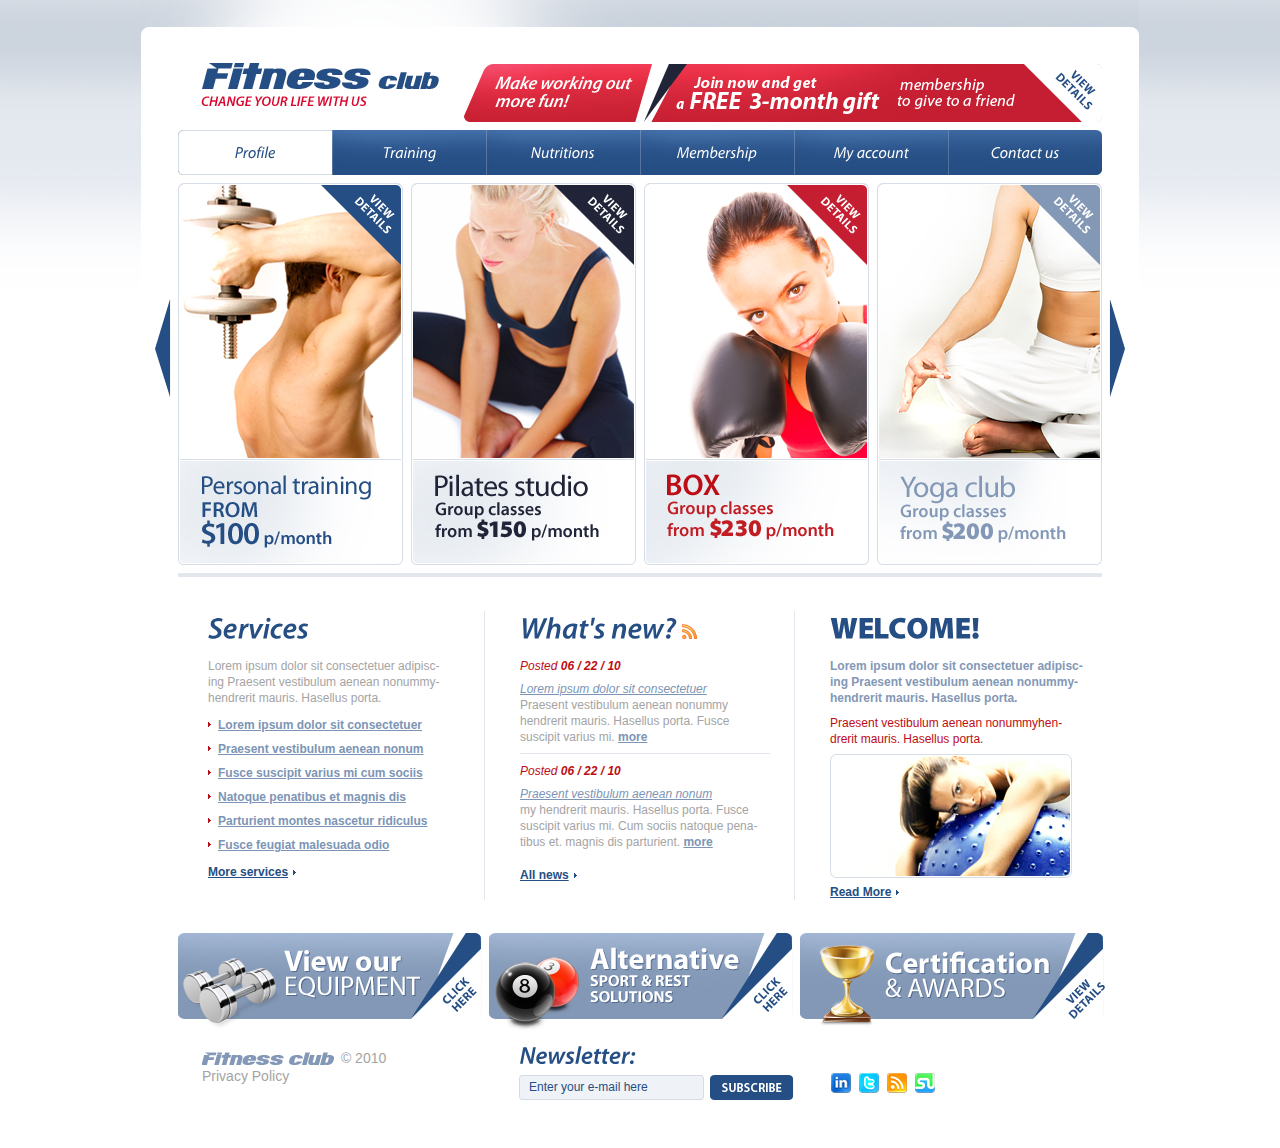
<file: gym-group/workout-admin/src/main/webapp/index.html>
<!DOCTYPE html PUBLIC "-//W3C//DTD XHTML 1.0 Strict//EN" "http://www.w3.org/TR/xhtml1/DTD/xhtml1-strict.dtd">
<html xmlns="http://www.w3.org/1999/xhtml" xml:lang="en" lang="en">
<head>
<title></title>
<meta http-equiv="Content-Type" content="text/html; charset=utf-8" />
<meta http-equiv="Content-Style-Type" content="text/css" />
<link href="style.css" rel="stylesheet" type="text/css" />
<link href="layout.css" rel="stylesheet" type="text/css" />
	<script src="js/jquery-1.3.2.min.js" type="text/javascript"></script>
	<script src="js/cufon-yui.js" type="text/javascript"></script>
	<script src="js/cufon-replace.js" type="text/javascript"></script>
<script src="js/Myriad_Pro_italic_400.font.js" type="text/javascript"></script>
<script src="js/Myriad_Pro_italic_600.font.js" type="text/javascript"></script>
<script src="js/Myriad_Pro_900.font.js" type="text/javascript"></script>
</head>

<body id="page1">
<div class="main">
    <div id="header">
        	<a href="#"><img alt="" src="images/arrow1.gif" class="arrow1" /></a>
        	<a href="#"><img alt="" src="images/arrow2.gif" class="arrow2" /></a>
        <div class="indent">
        	<a href="index.html"><img alt="" src="images/logo.gif" class="logo" /></a><a href="#"><img alt="" src="images/banner.jpg" /></a><br />
            <div class="menu container">
            	<ul>
                    <li class="first"><a href="index.html" class="current">Profile</a></li>
                    <li><a href="index-1.html">Training</a></li>
                    <li><a href="index-2.html">Nutritions</a></li>
                    <li><a href="index-3.html">Membership</a></li>
                    <li><a href="index-4.html">My account</a></li>
                    <li class="last"><a href="index-5.html">Contact us</a></li>
                </ul>
            </div>
            <a href="#"><img alt="" src="images/banner1.jpg" class="banner" /></a><a href="#"><img alt="" src="images/banner2.jpg" class="banner" /></a><a href="#"><img alt="" src="images/banner3.jpg" class="banner" /></a><a href="#"><img alt="" src="images/banner4.jpg" /></a><br />
            <img alt="" src="images/line.gif" class="line" /><br />       
        </div>        
    </div>
    <div id="content">		
        <div class="indent-main">
            <div class="container bg">
                <div class="container bg1">
                    <div class="col-1">
                    	<div class="indent-col">
                            <h2>Services</h2>
                            <p class="p1">Lorem ipsum dolor sit consectetuer adipisc-<br />ing Praesent vestibulum aenean nonummy-<br />hendrerit mauris. Hasellus porta. </p>
                            <ul class="p1">
                                <li><a href="#">Lorem ipsum dolor sit consectetuer </a></li>
                                <li><a href="#">Praesent vestibulum aenean nonum</a></li>
                                <li><a href="#">Fusce suscipit varius mi cum sociis </a></li>
                                <li><a href="#">Natoque penatibus et magnis dis</a></li>
                                <li><a href="#">Parturient montes nascetur ridiculus</a></li>
                                <li><a href="#">Fusce feugiat malesuada odio</a></li>
                            </ul>
                            <a href="#" class="link">More services</a>
                        </div>
                    </div>
                    <div class="col-2">
                    	<div class="indent-col">
                        	<h2>What's new? <a href="#"><img alt="" src="images/rss.gif" class="alignMiddle" /></a></h2>
                            <p class="txt p1">Posted <strong>06 / 22 / 10</strong></p>
                            <div class="tail">
                            	<a href="#" class="link2">Lorem ipsum dolor sit consectetuer </a><br />
                                Praesent vestibulum aenean nonummy hendrerit mauris. Hasellus porta. Fusce suscipit varius mi. <a href="#" class="link1">more</a>
                            </div>
                            <p class="txt p1">Posted <strong>06 / 22 / 10</strong></p>
                            <a href="#" class="link2">Praesent vestibulum aenean nonum</a>
                           	<p>my hendrerit mauris. Hasellus porta. Fusce suscipit varius mi. Cum sociis natoque pena-
                           tibus et. magnis dis parturient. <a href="#" class="link1">more</a></p>
                            <a href="#" class="link">All news</a>
                        </div>
                    </div>
                    <div class="col-3">
                    	<div class="indent-col">
                        	<h3>Welcome!</h3>
                            <h4>Lorem ipsum dolor sit consectetuer adipisc-<br />ing Praesent vestibulum aenean nonummy-<br />hendrerit mauris. Hasellus porta. </h4>
                            <h5>Praesent vestibulum aenean nonummyhen-<br />drerit mauris. Hasellus porta.</h5>
                            <img alt="" src="images/1page_img1.jpg" class="img-indent" /><br />
                            <a href="#" class="link">Read More</a>
                        </div>
                    </div>
                </div>
            </div>
        </div>
        <div class="indent1"><a href="#"><img alt="" src="images/1page_img2.jpg" /></a><a href="#"><img alt="" src="images/1page_img3.jpg" /></a><a href="#"><img alt="" src="images/1page_img4.jpg" /></a><br /></div>
    </div>	 
    <div id="footer">
         <div class="indent-footer">
         	<div class="container">
                <div class="col-1"><img alt="" src="images/title.gif" /> &copy; 2010<br /><a href="index-6.html">Privacy Policy </a></div>
                <div class="col-2">
                	<h2>Newsletter:</h2>
                    <form action="" id="form1"><div class=" container">
                    	<div class="h1"><input type="text" class="input" value="Enter your e-mail here" onblur="if(this.value=='') this.value='Enter your e-mail here'" onfocus="if(this.value =='Enter your e-mail here' ) this.value=''"  /><a href="#" onclick="document.getElementById('form1').submit()"><img alt="" src="images/button.gif" /></a></div>
                    </div></form>
                </div>
                <div class="col-3"><a href="#"><img alt="" src="images/icon1.gif" /></a><a href="#"><img alt="" src="images/icon2.gif" /></a><a href="#"><img alt="" src="images/icon3.gif" /></a><a href="#"><img alt="" src="images/icon4.gif" /></a></div>
            </div>
         </div>
    </div>
 </div>

<script type="text/javascript"> Cufon.now(); </script>
</body>
</html>
</file>
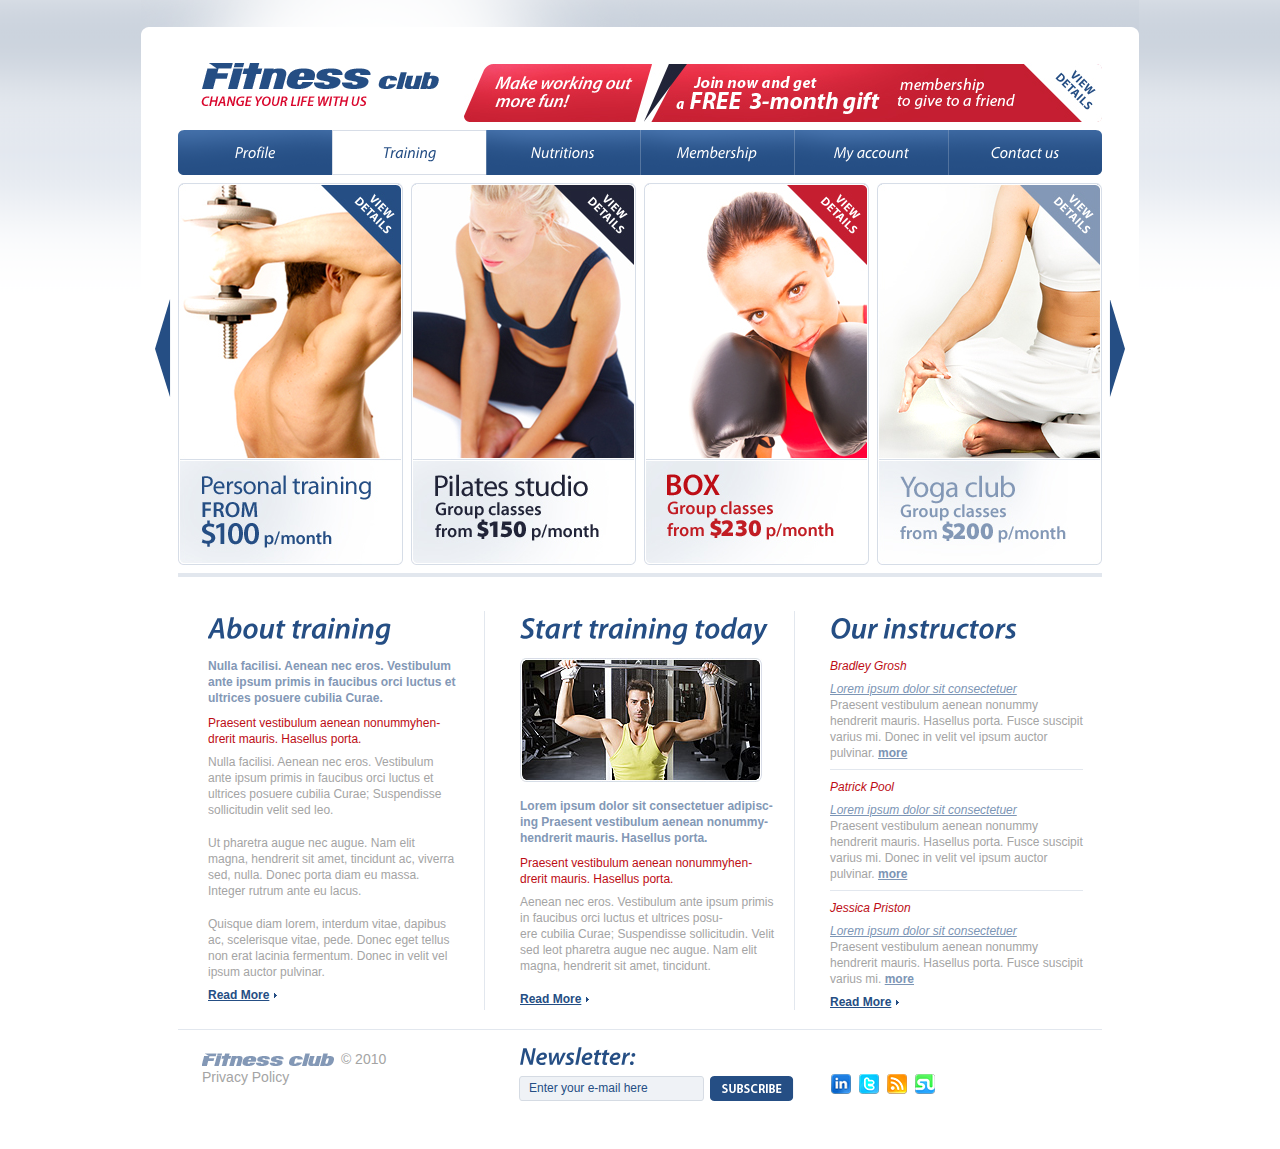
<file: gym-group/workout-admin/src/main/webapp/index-1.html>
<!DOCTYPE html PUBLIC "-//W3C//DTD XHTML 1.0 Strict//EN" "http://www.w3.org/TR/xhtml1/DTD/xhtml1-strict.dtd">
<html xmlns="http://www.w3.org/1999/xhtml" xml:lang="en" lang="en">
<head>
<title></title>
<meta http-equiv="Content-Type" content="text/html; charset=utf-8" />
<meta http-equiv="Content-Style-Type" content="text/css" />
<link href="style.css" rel="stylesheet" type="text/css" />
<link href="layout.css" rel="stylesheet" type="text/css" />
	<script src="js/jquery-1.3.2.min.js" type="text/javascript"></script>
	<script src="js/cufon-yui.js" type="text/javascript"></script>
	<script src="js/cufon-replace.js" type="text/javascript"></script>
<script src="js/Myriad_Pro_italic_400.font.js" type="text/javascript"></script>
<script src="js/Myriad_Pro_italic_600.font.js" type="text/javascript"></script>
<script src="js/Myriad_Pro_900.font.js" type="text/javascript"></script>
</head>

<body id="page2">
<div class="main">
    <div id="header">
        	<a href="#"><img alt="" src="images/arrow1.gif" class="arrow1" /></a>
        	<a href="#"><img alt="" src="images/arrow2.gif" class="arrow2" /></a>
        <div class="indent">
        	<a href="index.html"><img alt="" src="images/logo.gif" class="logo" /></a><a href="#"><img alt="" src="images/banner.jpg" /></a><br />
            <div class="menu container">
            	<ul>
                    <li class="first"><a href="index.html">Profile</a></li>
                    <li><a href="index-1.html" class="current">Training</a></li>
                    <li><a href="index-2.html">Nutritions</a></li>
                    <li><a href="index-3.html">Membership</a></li>
                    <li><a href="index-4.html">My account</a></li>
                    <li class="last"><a href="index-5.html">Contact us</a></li>
                </ul>
            </div>
            <a href="#"><img alt="" src="images/banner1.jpg" class="banner" /></a><a href="#"><img alt="" src="images/banner2.jpg" class="banner" /></a><a href="#"><img alt="" src="images/banner3.jpg" class="banner" /></a><a href="#"><img alt="" src="images/banner4.jpg" /></a><br />
            <img alt="" src="images/line.gif" class="line" /><br />       
        </div>        
    </div>
    <div id="content">		
        <div class="tail1">
        	<div class="indent-main1">
                <div class="container bg">
                    <div class="container bg1">
                        <div class="col-1">
                            <div class="indent-col">
                                <h2>About training</h2>
                                <h4>Nulla facilisi. Aenean nec eros. Vestibulum ante ipsum primis in faucibus orci luctus et ultrices posuere cubilia Curae.</h4>
                                <h5>Praesent vestibulum aenean nonummyhen-<br />drerit mauris. Hasellus porta. </h5>
                                <p>Nulla facilisi. Aenean nec eros. Vestibulum ante ipsum primis in faucibus orci luctus et ultrices posuere cubilia Curae; Suspendisse sollicitudin velit sed leo. </p>
                                <p>Ut pharetra augue nec augue. Nam elit magna, hendrerit sit amet, tincidunt ac, viverra sed, nulla. Donec porta diam eu massa.  Integer rutrum ante eu lacus.</p>
                                <p class="p1">Quisque diam lorem, interdum vitae, dapibus ac, scelerisque vitae, pede. Donec eget tellus non erat lacinia fermentum. Donec in velit vel ipsum auctor pulvinar. </p>
                                <a href="#" class="link">Read More</a>
                            </div>
                        </div>
                        <div class="col-2">
                            <div class="indent-col">
                                <h2>Start training today</h2>
                                <img alt="" src="images/2page_img1.jpg" class="img-indent1" /><br />
                                <h4>Lorem ipsum dolor sit consectetuer adipisc-<br />ing Praesent vestibulum aenean nonummy-<br />hendrerit mauris. Hasellus porta. </h4>
                               <h5> Praesent vestibulum aenean nonummyhen-<br />drerit mauris. Hasellus porta. </h5>
                               <p>Aenean nec eros. Vestibulum ante ipsum primis in faucibus orci luctus et ultrices posu-<br />ere cubilia Curae; Suspendisse sollicitudin. Velit sed leot pharetra augue nec augue. Nam elit magna, hendrerit sit amet, tincidunt.</p>
                                <a href="#" class="link">Read More</a>
                            </div>
                        </div>
                        <div class="col-3">
                            <div class="indent-col">
                                <h2>Our instructors</h2>
                               	<p class="txt p1">Bradley Grosh </p>
                                <div class="tail">
                                    <a href="#" class="link2">Lorem ipsum dolor sit consectetuer  </a><br />
                                    Praesent vestibulum aenean nonummy hendrerit mauris. Hasellus porta. Fusce suscipit varius mi. Donec in velit vel ipsum auctor pulvinar.  <a href="#" class="link1">more</a>
                                </div>
                               	<p class="txt p1">Patrick Pool </p>
                                <div class="tail">
                                    <a href="#" class="link2">Lorem ipsum dolor sit consectetuer  </a><br />
                                    Praesent vestibulum aenean nonummy hendrerit mauris. Hasellus porta. Fusce suscipit varius mi. Donec in velit vel ipsum auctor pulvinar.  <a href="#" class="link1">more</a>
                                </div>
                               	<p class="txt p1">Jessica Priston </p>
                                <a href="#" class="link2">Lorem ipsum dolor sit consectetuer  </a><br />
                                <p class="p1">Praesent vestibulum aenean nonummy hendrerit mauris. Hasellus porta. Fusce suscipit varius mi. <a href="#" class="link1">more</a></p>
                                <a href="#" class="link">Read More</a>
                            </div>
                        </div>
                    </div>
                </div>
            </div>
        </div>
    </div>	 
    <div id="footer">
         <div class="indent-footer">
         	<div class="container">
                <div class="col-1"><img alt="" src="images/title.gif" /> &copy; 2010<br /><a href="index-6.html">Privacy Policy </a></div>
                <div class="col-2">
                	<h2>Newsletter:</h2>
                    <form action="" id="form1"><div class=" container">
                    	<div class="h1"><input type="text" class="input" value="Enter your e-mail here" onblur="if(this.value=='') this.value='Enter your e-mail here'" onfocus="if(this.value =='Enter your e-mail here' ) this.value=''"  /><a href="#" onclick="document.getElementById('form1').submit()"><img alt="" src="images/button.gif" /></a></div>
                    </div></form>
                </div>
                <div class="col-3"><a href="#"><img alt="" src="images/icon1.gif" /></a><a href="#"><img alt="" src="images/icon2.gif" /></a><a href="#"><img alt="" src="images/icon3.gif" /></a><a href="#"><img alt="" src="images/icon4.gif" /></a></div>
            </div>
         </div>
    </div>
 </div>

<script type="text/javascript"> Cufon.now(); </script>
</body>
</html>
</file>
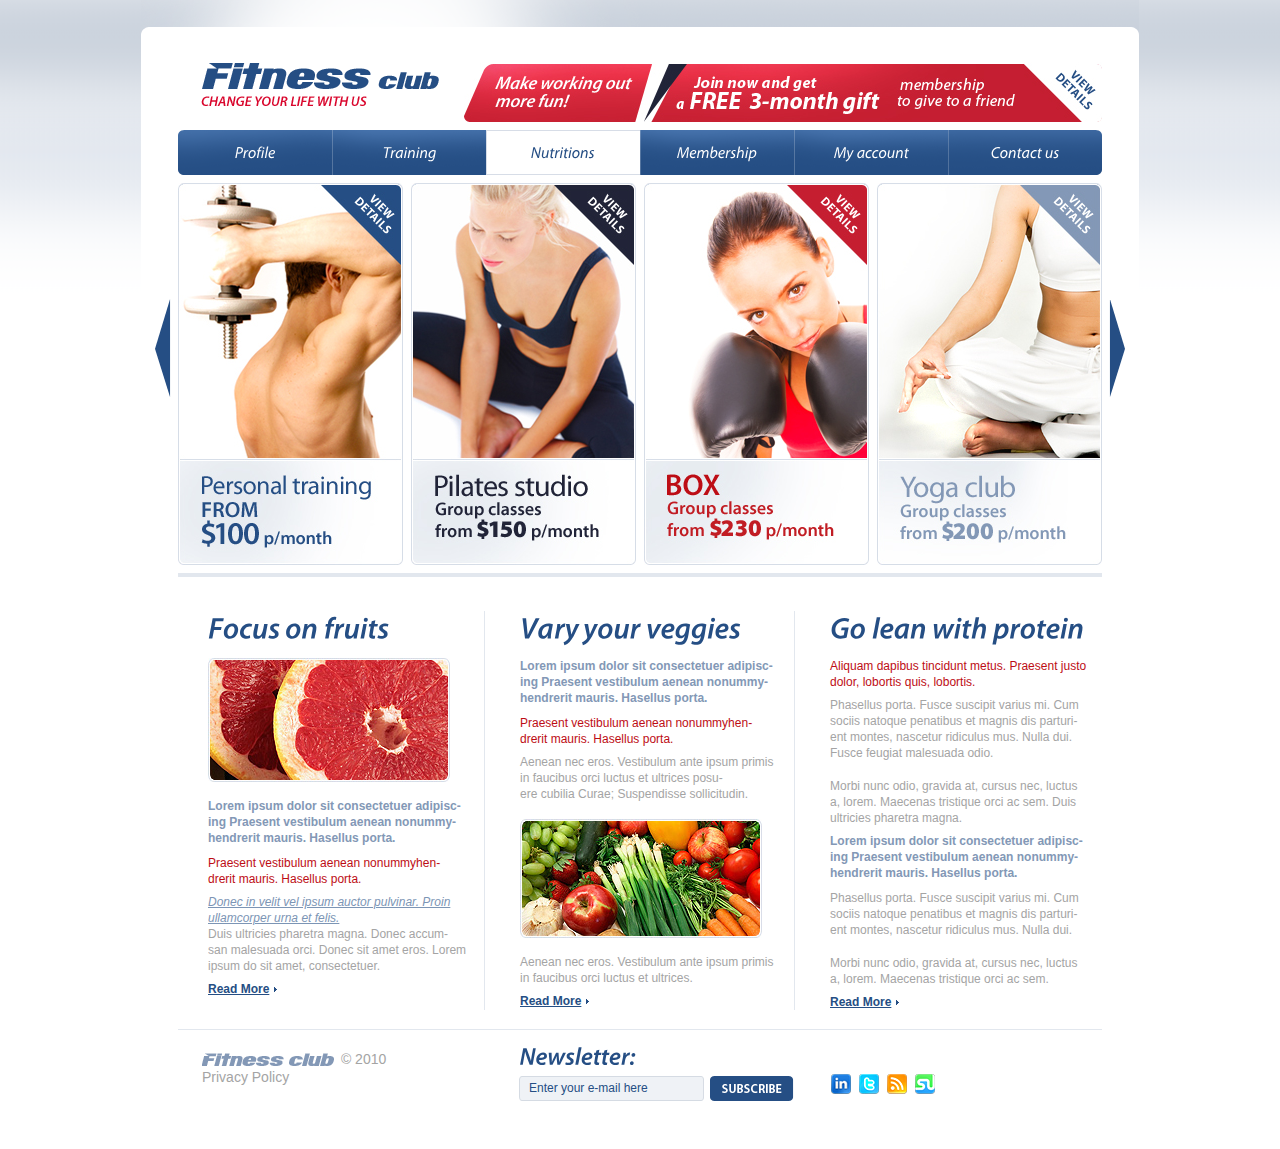
<file: gym-group/workout-admin/src/main/webapp/index-2.html>
<!DOCTYPE html PUBLIC "-//W3C//DTD XHTML 1.0 Strict//EN" "http://www.w3.org/TR/xhtml1/DTD/xhtml1-strict.dtd">
<html xmlns="http://www.w3.org/1999/xhtml" xml:lang="en" lang="en">
<head>
<title></title>
<meta http-equiv="Content-Type" content="text/html; charset=utf-8" />
<meta http-equiv="Content-Style-Type" content="text/css" />
<link href="style.css" rel="stylesheet" type="text/css" />
<link href="layout.css" rel="stylesheet" type="text/css" />
	<script src="js/jquery-1.3.2.min.js" type="text/javascript"></script>
	<script src="js/cufon-yui.js" type="text/javascript"></script>
	<script src="js/cufon-replace.js" type="text/javascript"></script>
<script src="js/Myriad_Pro_italic_400.font.js" type="text/javascript"></script>
<script src="js/Myriad_Pro_italic_600.font.js" type="text/javascript"></script>
<script src="js/Myriad_Pro_900.font.js" type="text/javascript"></script>
</head>

<body id="page3">
<div class="main">
    <div id="header">
        	<a href="#"><img alt="" src="images/arrow1.gif" class="arrow1" /></a>
        	<a href="#"><img alt="" src="images/arrow2.gif" class="arrow2" /></a>
        <div class="indent">
        	<a href="index.html"><img alt="" src="images/logo.gif" class="logo" /></a><a href="#"><img alt="" src="images/banner.jpg" /></a><br />
            <div class="menu container">
            	<ul>
                    <li class="first"><a href="index.html">Profile</a></li>
                    <li><a href="index-1.html">Training</a></li>
                    <li><a href="index-2.html" class="current">Nutritions</a></li>
                    <li><a href="index-3.html">Membership</a></li>
                    <li><a href="index-4.html">My account</a></li>
                    <li class="last"><a href="index-5.html">Contact us</a></li>
                </ul>
            </div>
            <a href="#"><img alt="" src="images/banner1.jpg" class="banner" /></a><a href="#"><img alt="" src="images/banner2.jpg" class="banner" /></a><a href="#"><img alt="" src="images/banner3.jpg" class="banner" /></a><a href="#"><img alt="" src="images/banner4.jpg" /></a><br />
            <img alt="" src="images/line.gif" class="line" /><br />       
        </div>        
    </div>
    <div id="content">		
        <div class="tail1">
        	<div class="indent-main1">
                <div class="container bg">
                    <div class="container bg1">
                        <div class="col-1">
                            <div class="indent-col">
                                <h2>Focus on fruits</h2>
                                <img alt="" src="images/3page_img1.jpg" class="img-indent1" /><br />
                                <h4>Lorem ipsum dolor sit consectetuer adipisc-<br />ing Praesent vestibulum aenean nonummy-<br />hendrerit mauris. Hasellus porta. </h4>
                               	<h5>Praesent vestibulum aenean nonummyhen-<br />drerit mauris. Hasellus porta. </h5>
                              	<a href="#" class="link2"> Donec in velit vel ipsum auctor pulvinar. Proin ullamcorper urna et felis.</a>
                              	<p class="p1">Duis ultricies pharetra magna. Donec accum-<br />san malesuada orci. Donec sit amet eros. Lorem ipsum do sit amet, consectetuer.</p>
                                <a href="#" class="link">Read More</a>
                            </div>
                        </div>
                        <div class="col-2">
                            <div class="indent-col">
                                <h2>Vary your veggies</h2>
                                <h4>Lorem ipsum dolor sit consectetuer adipisc-<br />ing Praesent vestibulum aenean nonummy-<br />hendrerit mauris. Hasellus porta. </h4>
                               <h5> Praesent vestibulum aenean nonummyhen-<br />drerit mauris. Hasellus porta. </h5>
                               <p>Aenean nec eros. Vestibulum ante ipsum primis in faucibus orci luctus et ultrices posu-<br />ere cubilia Curae; Suspendisse sollicitudin.</p>
                                <img alt="" src="images/3page_img2.jpg" class="img-indent1" /><br />
                                <p class="p1">Aenean nec eros. Vestibulum ante ipsum primis in faucibus orci luctus et ultrices.</p>
                                <a href="#" class="link">Read More</a>
                            </div>
                        </div>
                        <div class="col-3">
                            <div class="indent-col">
                                <h2>Go lean with protein</h2>
                               	<h5>Aliquam dapibus tincidunt metus. Praesent justo dolor, lobortis quis, lobortis.</h5>
                                <p>Phasellus porta. Fusce suscipit varius mi. Cum sociis natoque penatibus et magnis dis parturi-<br />ent montes, nascetur ridiculus mus. Nulla dui. Fusce feugiat malesuada odio. </p>
                                <p class="p1">Morbi nunc odio, gravida at, cursus nec, luctus a, lorem. Maecenas tristique orci ac sem. Duis ultricies pharetra magna. </p>
                                <h4>Lorem ipsum dolor sit consectetuer adipisc-<br />ing Praesent vestibulum aenean nonummy-<br />hendrerit mauris. Hasellus porta. </h4>
                                <p>Phasellus porta. Fusce suscipit varius mi. Cum sociis natoque penatibus et magnis dis parturi-<br />
                               ent montes, nascetur ridiculus mus. Nulla dui. </p>
                                <p class="p1">Morbi nunc odio, gravida at, cursus nec, luctus a, lorem. Maecenas tristique orci ac sem. </p>
                                <a href="#" class="link">Read More</a>
                            </div>
                        </div>
                    </div>
                </div>
            </div>
        </div>
    </div>	 
    <div id="footer">
         <div class="indent-footer">
         	<div class="container">
                <div class="col-1"><img alt="" src="images/title.gif" /> &copy; 2010<br /><a href="index-6.html">Privacy Policy </a></div>
                <div class="col-2">
                	<h2>Newsletter:</h2>
                    <form action="" id="form1"><div class=" container">
                    	<div class="h1"><input type="text" class="input" value="Enter your e-mail here" onblur="if(this.value=='') this.value='Enter your e-mail here'" onfocus="if(this.value =='Enter your e-mail here' ) this.value=''"  /><a href="#" onclick="document.getElementById('form1').submit()"><img alt="" src="images/button.gif" /></a></div>
                    </div></form>
                </div>
                <div class="col-3"><a href="#"><img alt="" src="images/icon1.gif" /></a><a href="#"><img alt="" src="images/icon2.gif" /></a><a href="#"><img alt="" src="images/icon3.gif" /></a><a href="#"><img alt="" src="images/icon4.gif" /></a></div>
            </div>
         </div>
    </div>
 </div>

<script type="text/javascript"> Cufon.now(); </script>
</body>
</html>
</file>
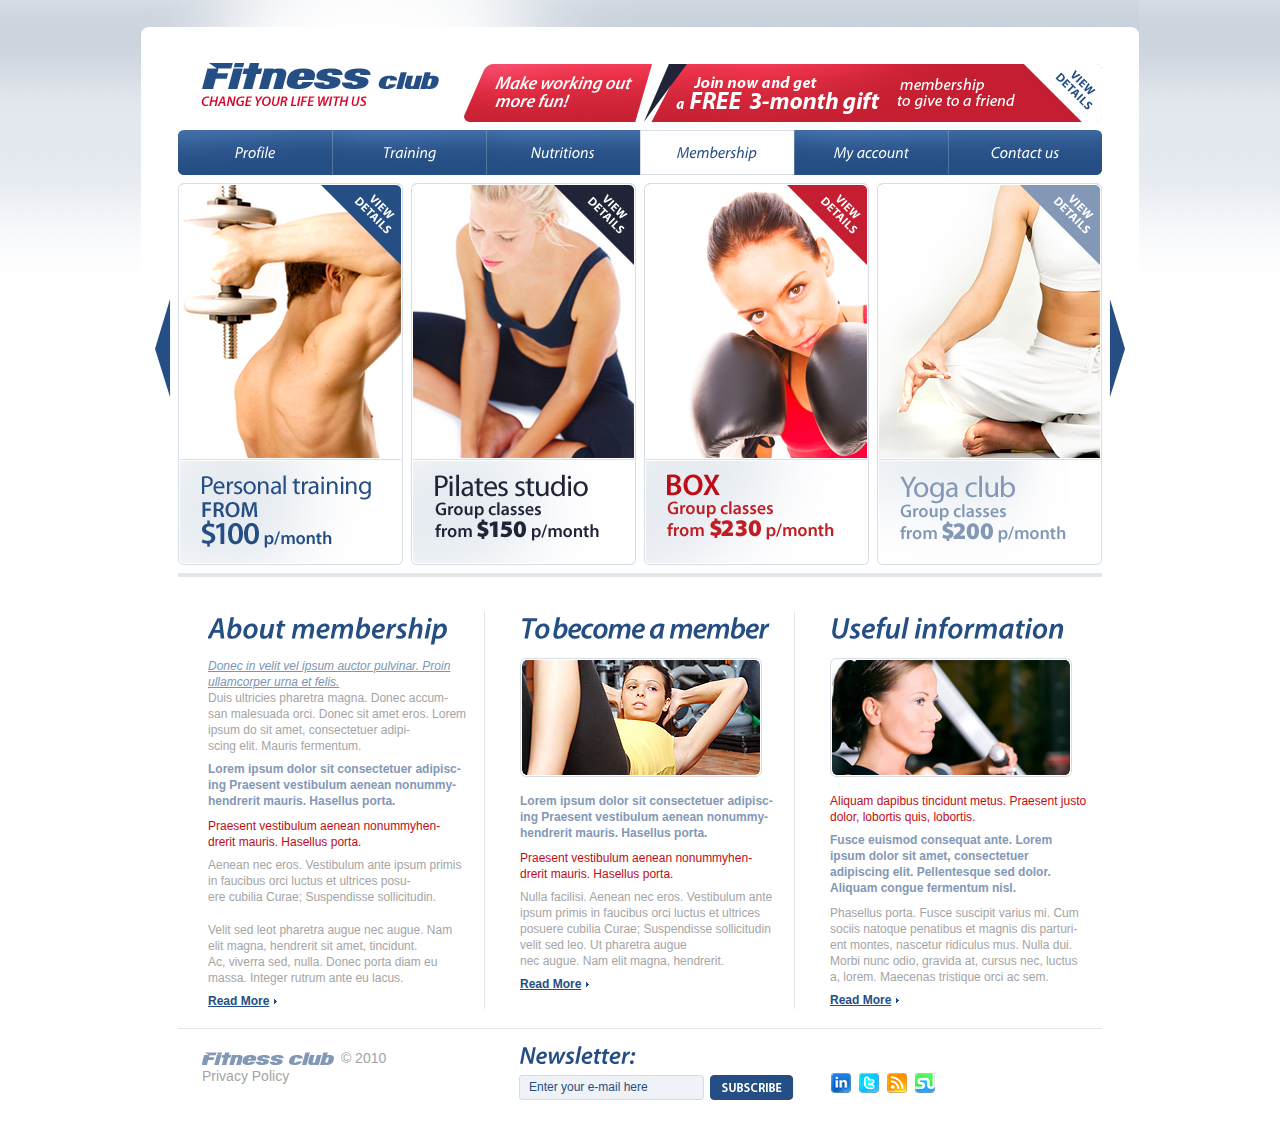
<file: gym-group/workout-admin/src/main/webapp/index-3.html>
<!DOCTYPE html PUBLIC "-//W3C//DTD XHTML 1.0 Strict//EN" "http://www.w3.org/TR/xhtml1/DTD/xhtml1-strict.dtd">
<html xmlns="http://www.w3.org/1999/xhtml" xml:lang="en" lang="en">
<head>
<title></title>
<meta http-equiv="Content-Type" content="text/html; charset=utf-8" />
<meta http-equiv="Content-Style-Type" content="text/css" />
<link href="style.css" rel="stylesheet" type="text/css" />
<link href="layout.css" rel="stylesheet" type="text/css" />
	<script src="js/jquery-1.3.2.min.js" type="text/javascript"></script>
	<script src="js/cufon-yui.js" type="text/javascript"></script>
	<script src="js/cufon-replace.js" type="text/javascript"></script>
<script src="js/Myriad_Pro_italic_400.font.js" type="text/javascript"></script>
<script src="js/Myriad_Pro_italic_600.font.js" type="text/javascript"></script>
<script src="js/Myriad_Pro_900.font.js" type="text/javascript"></script>
</head>

<body id="page4">
<div class="main">
    <div id="header">
        	<a href="#"><img alt="" src="images/arrow1.gif" class="arrow1" /></a>
        	<a href="#"><img alt="" src="images/arrow2.gif" class="arrow2" /></a>
        <div class="indent">
        	<a href="index.html"><img alt="" src="images/logo.gif" class="logo" /></a><a href="#"><img alt="" src="images/banner.jpg" /></a><br />
            <div class="menu container">
            	<ul>
                    <li class="first"><a href="index.html">Profile</a></li>
                    <li><a href="index-1.html">Training</a></li>
                    <li><a href="index-2.html">Nutritions</a></li>
                    <li><a href="index-3.html" class="current">Membership</a></li>
                    <li><a href="index-4.html">My account</a></li>
                    <li class="last"><a href="index-5.html">Contact us</a></li>
                </ul>
            </div>
            <a href="#"><img alt="" src="images/banner1.jpg" class="banner" /></a><a href="#"><img alt="" src="images/banner2.jpg" class="banner" /></a><a href="#"><img alt="" src="images/banner3.jpg" class="banner" /></a><a href="#"><img alt="" src="images/banner4.jpg" /></a><br />
            <img alt="" src="images/line.gif" class="line" /><br />       
        </div>        
    </div>
    <div id="content">		
        <div class="tail1">
        	<div class="indent-main1">
                <div class="container bg">
                    <div class="container bg1">
                        <div class="col-1">
                            <div class="indent-col">
                                <h2>About membership</h2>
                                <a href="#" class="link2">Donec in velit vel ipsum auctor pulvinar. Proin ullamcorper urna et felis.</a>
                                <p class="p1">Duis ultricies pharetra magna. Donec accum-<br />san malesuada orci. Donec sit amet eros. Lorem ipsum do sit amet, consectetuer adipi-<br />scing elit. Mauris fermentum.</p>
                                <h4>Lorem ipsum dolor sit consectetuer adipisc-<br />ing Praesent vestibulum aenean nonummy-<br />hendrerit mauris. Hasellus porta. </h4>
                               	<h5>Praesent vestibulum aenean nonummyhen-<br />drerit mauris. Hasellus porta. </h5>
                                <p>Aenean nec eros. Vestibulum ante ipsum primis in faucibus orci luctus et ultrices posu-<br />ere cubilia Curae; Suspendisse sollicitudin.</p>
                                <p class="p1">Velit sed leot pharetra augue nec augue. Nam elit magna, hendrerit sit amet, tincidunt.<br />
                                Ac, viverra sed, nulla. Donec porta diam eu massa.  Integer rutrum ante eu lacus.</p>
                                <a href="#" class="link">Read More</a>
                            </div>
                        </div>
                        <div class="col-2">
                            <div class="indent-col">
                                <h2 class="txt1">To become a member</h2>
                                <img alt="" src="images/4page_img1.jpg" class="img-indent1" /><br />
                                <h4>Lorem ipsum dolor sit consectetuer adipisc-<br />ing Praesent vestibulum aenean nonummy-<br />hendrerit mauris. Hasellus porta. </h4>
                               	<h5>Praesent vestibulum aenean nonummyhen-<br />drerit mauris. Hasellus porta. </h5>
                              	<p class="p1">Nulla facilisi. Aenean nec eros. Vestibulum ante ipsum primis in faucibus orci luctus et ultrices posuere cubilia Curae; Suspendisse sollicitudin velit sed leo. Ut pharetra augue<br /> nec augue. Nam elit magna, hendrerit.</p>
                                <a href="#" class="link">Read More</a>
                            </div>
                        </div>
                        <div class="col-3">
                            <div class="indent-col">
                                <h2>Useful information</h2>
                                <img alt="" src="images/4page_img2.jpg" class="img-indent1" /><br />
                                <h5>Aliquam dapibus tincidunt metus. Praesent justo dolor, lobortis quis, lobortis.</h5>
                                <h4>Fusce euismod consequat ante. Lorem ipsum dolor sit amet, consectetuer adipiscing elit. Pellentesque sed dolor. Aliquam congue fermentum nisl. </h4>
                                <p class="p1">Phasellus porta. Fusce suscipit varius mi. Cum sociis natoque penatibus et magnis dis parturi-<br />ent montes, nascetur ridiculus mus. Nulla dui. 
Morbi nunc odio, gravida at, cursus nec, luctus a, lorem. Maecenas tristique orci ac sem. </p>
                                <a href="#" class="link">Read More</a>
                            </div>
                        </div>
                    </div>
                </div>
            </div>
        </div>
    </div>	 
    <div id="footer">
         <div class="indent-footer">
         	<div class="container">
                <div class="col-1"><img alt="" src="images/title.gif" /> &copy; 2010<br /><a href="index-6.html">Privacy Policy </a></div>
                <div class="col-2">
                	<h2>Newsletter:</h2>
                    <form action="" id="form1"><div class=" container">
                    	<div class="h1"><input type="text" class="input" value="Enter your e-mail here" onblur="if(this.value=='') this.value='Enter your e-mail here'" onfocus="if(this.value =='Enter your e-mail here' ) this.value=''"  /><a href="#" onclick="document.getElementById('form1').submit()"><img alt="" src="images/button.gif" /></a></div>
                    </div></form>
                </div>
                <div class="col-3"><a href="#"><img alt="" src="images/icon1.gif" /></a><a href="#"><img alt="" src="images/icon2.gif" /></a><a href="#"><img alt="" src="images/icon3.gif" /></a><a href="#"><img alt="" src="images/icon4.gif" /></a></div>
            </div>
         </div>
    </div>
 </div>

<script type="text/javascript"> Cufon.now(); </script>
</body>
</html>
</file>
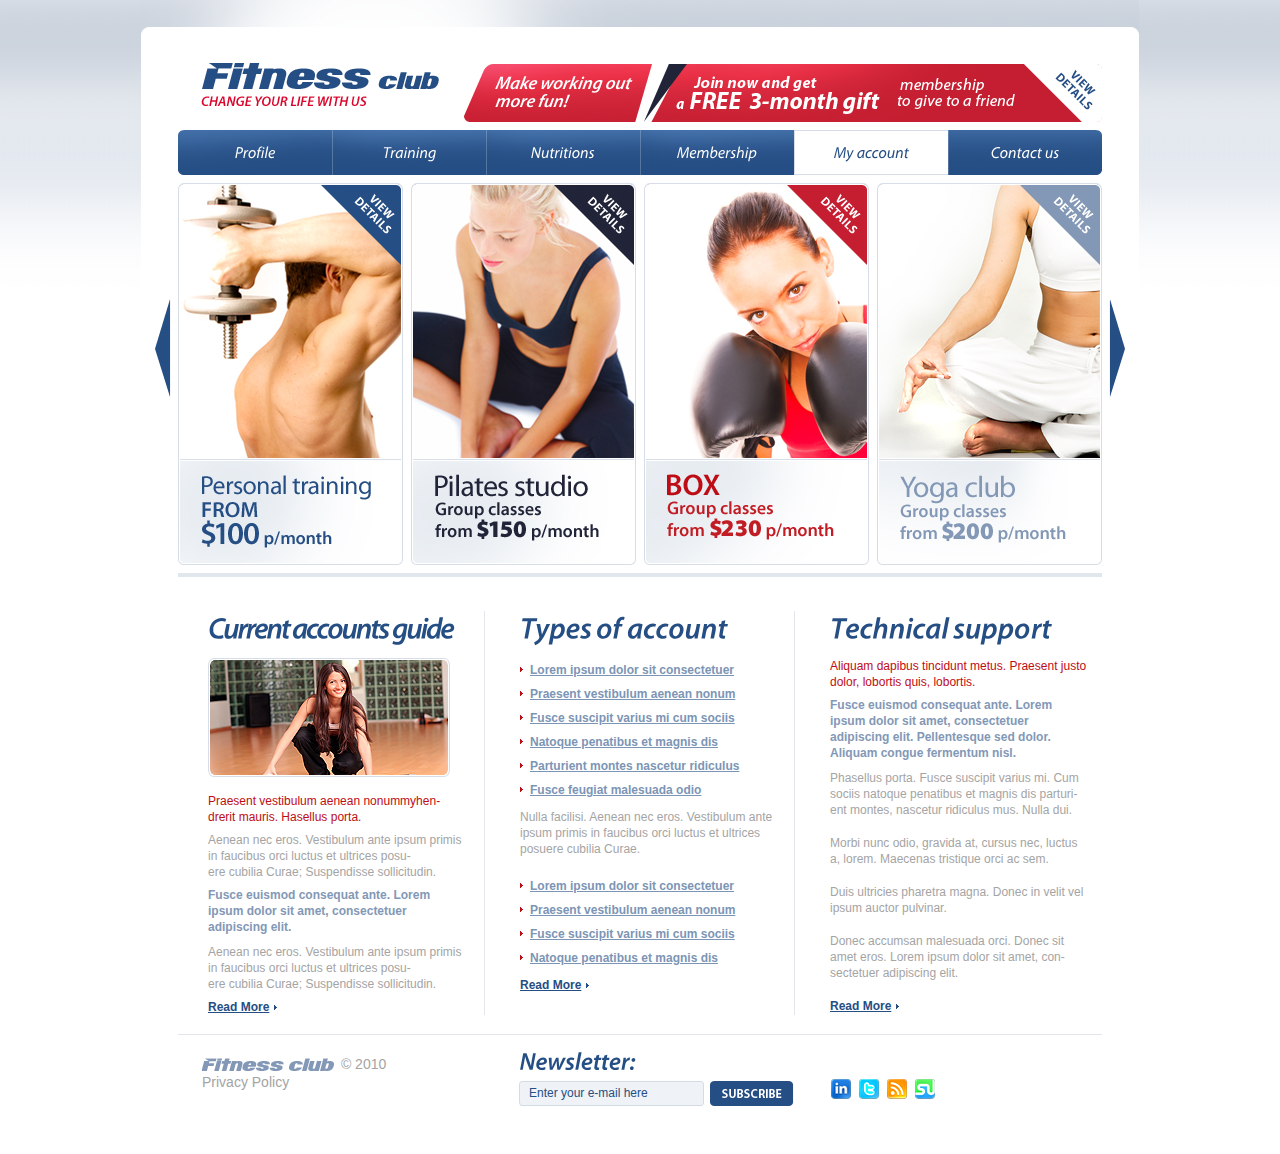
<file: gym-group/workout-admin/src/main/webapp/index-4.html>
<!DOCTYPE html PUBLIC "-//W3C//DTD XHTML 1.0 Strict//EN" "http://www.w3.org/TR/xhtml1/DTD/xhtml1-strict.dtd">
<html xmlns="http://www.w3.org/1999/xhtml" xml:lang="en" lang="en">
<head>
<title></title>
<meta http-equiv="Content-Type" content="text/html; charset=utf-8" />
<meta http-equiv="Content-Style-Type" content="text/css" />
<link href="style.css" rel="stylesheet" type="text/css" />
<link href="layout.css" rel="stylesheet" type="text/css" />
	<script src="js/jquery-1.3.2.min.js" type="text/javascript"></script>
	<script src="js/cufon-yui.js" type="text/javascript"></script>
	<script src="js/cufon-replace.js" type="text/javascript"></script>
<script src="js/Myriad_Pro_italic_400.font.js" type="text/javascript"></script>
<script src="js/Myriad_Pro_italic_600.font.js" type="text/javascript"></script>
<script src="js/Myriad_Pro_900.font.js" type="text/javascript"></script>
</head>

<body id="page5">
<div class="main">
    <div id="header">
        	<a href="#"><img alt="" src="images/arrow1.gif" class="arrow1" /></a>
        	<a href="#"><img alt="" src="images/arrow2.gif" class="arrow2" /></a>
        <div class="indent">
        	<a href="index.html"><img alt="" src="images/logo.gif" class="logo" /></a><a href="#"><img alt="" src="images/banner.jpg" /></a><br />
            <div class="menu container">
            	<ul>
                    <li class="first"><a href="index.html">Profile</a></li>
                    <li><a href="index-1.html">Training</a></li>
                    <li><a href="index-2.html">Nutritions</a></li>
                    <li><a href="index-3.html">Membership</a></li>
                    <li><a href="index-4.html" class="current">My account</a></li>
                    <li class="last"><a href="index-5.html">Contact us</a></li>
                </ul>
            </div>
            <a href="#"><img alt="" src="images/banner1.jpg" class="banner" /></a><a href="#"><img alt="" src="images/banner2.jpg" class="banner" /></a><a href="#"><img alt="" src="images/banner3.jpg" class="banner" /></a><a href="#"><img alt="" src="images/banner4.jpg" /></a><br />
            <img alt="" src="images/line.gif" class="line" /><br />       
        </div>        
    </div>
    <div id="content">		
        <div class="tail1">
        	<div class="indent-main1">
                <div class="container bg">
                    <div class="container bg1">
                        <div class="col-1">
                            <div class="indent-col">
                                <h2 class="txt2">Current accounts guide</h2>
                                <img alt="" src="images/5page_img1.jpg" class="img-indent1" /><br />
                               <h5>Praesent vestibulum aenean nonummyhen-<br />drerit mauris. Hasellus porta. </h5>
                              	<p class="p1">Aenean nec eros. Vestibulum ante ipsum primis in faucibus orci luctus et ultrices posu-<br />ere cubilia Curae; Suspendisse sollicitudin.</p>
                                <h4>Fusce euismod consequat ante. Lorem ipsum dolor sit amet, consectetuer adipiscing elit. </h4>
                                <p class="p1">Aenean nec eros. Vestibulum ante ipsum primis in faucibus orci luctus et ultrices posu-<br />ere cubilia Curae; Suspendisse sollicitudin.</p>
                                <a href="#" class="link">Read More</a>
                            </div>
                        </div>
                        <div class="col-2">
                            <div class="indent-col">
                                <h2>Types of account</h2>
                                 <ul class="p1">
                                    <li><a href="#">Lorem ipsum dolor sit consectetuer </a></li>
                                    <li><a href="#">Praesent vestibulum aenean nonum</a></li>
                                    <li><a href="#">Fusce suscipit varius mi cum sociis </a></li>
                                    <li><a href="#">Natoque penatibus et magnis dis</a></li>
                                    <li><a href="#">Parturient montes nascetur ridiculus</a></li>
                                    <li><a href="#">Fusce feugiat malesuada odio</a></li>
                                </ul>
                                <p>Nulla facilisi. Aenean nec eros. Vestibulum ante ipsum primis in faucibus orci luctus et ultrices posuere cubilia Curae.</p>
                                 <ul class="p1">
                                    <li><a href="#">Lorem ipsum dolor sit consectetuer </a></li>
                                    <li><a href="#">Praesent vestibulum aenean nonum</a></li>
                                    <li><a href="#">Fusce suscipit varius mi cum sociis </a></li>
                                    <li><a href="#">Natoque penatibus et magnis dis</a></li>
                                </ul>
                                <a href="#" class="link">Read More</a>
                            </div>
                        </div>
                        <div class="col-3">
                            <div class="indent-col">
                                <h2>Technical support</h2>
                                <h5>Aliquam dapibus tincidunt metus. Praesent justo dolor, lobortis quis, lobortis.</h5>
                                <h4>Fusce euismod consequat ante. Lorem ipsum dolor sit amet, consectetuer adipiscing elit. Pellentesque sed dolor. Aliquam congue fermentum nisl. </h4>
                                <p>Phasellus porta. Fusce suscipit varius mi. Cum sociis natoque penatibus et magnis dis parturi-<br />ent montes, nascetur ridiculus mus. Nulla dui. </p>
                                <p>Morbi nunc odio, gravida at, cursus nec, luctus a, lorem. Maecenas tristique orci ac sem. </p>
                                <p>Duis ultricies pharetra magna. Donec in velit vel ipsum auctor pulvinar.</p>
                                <p>Donec accumsan malesuada orci. Donec sit amet eros. Lorem ipsum dolor sit amet, con-<br />sectetuer adipiscing elit. </p>
                                <a href="#" class="link">Read More</a>
                            </div>
                        </div>
                    </div>
                </div>
            </div>
        </div>
    </div>	 
    <div id="footer">
         <div class="indent-footer">
         	<div class="container">
                <div class="col-1"><img alt="" src="images/title.gif" /> &copy; 2010<br /><a href="index-6.html">Privacy Policy </a></div>
                <div class="col-2">
                	<h2>Newsletter:</h2>
                    <form action="" id="form1"><div class=" container">
                    	<div class="h1"><input type="text" class="input" value="Enter your e-mail here" onblur="if(this.value=='') this.value='Enter your e-mail here'" onfocus="if(this.value =='Enter your e-mail here' ) this.value=''"  /><a href="#" onclick="document.getElementById('form1').submit()"><img alt="" src="images/button.gif" /></a></div>
                    </div></form>
                </div>
                <div class="col-3"><a href="#"><img alt="" src="images/icon1.gif" /></a><a href="#"><img alt="" src="images/icon2.gif" /></a><a href="#"><img alt="" src="images/icon3.gif" /></a><a href="#"><img alt="" src="images/icon4.gif" /></a></div>
            </div>
         </div>
    </div>
 </div>

<script type="text/javascript"> Cufon.now(); </script>
</body>
</html>
</file>
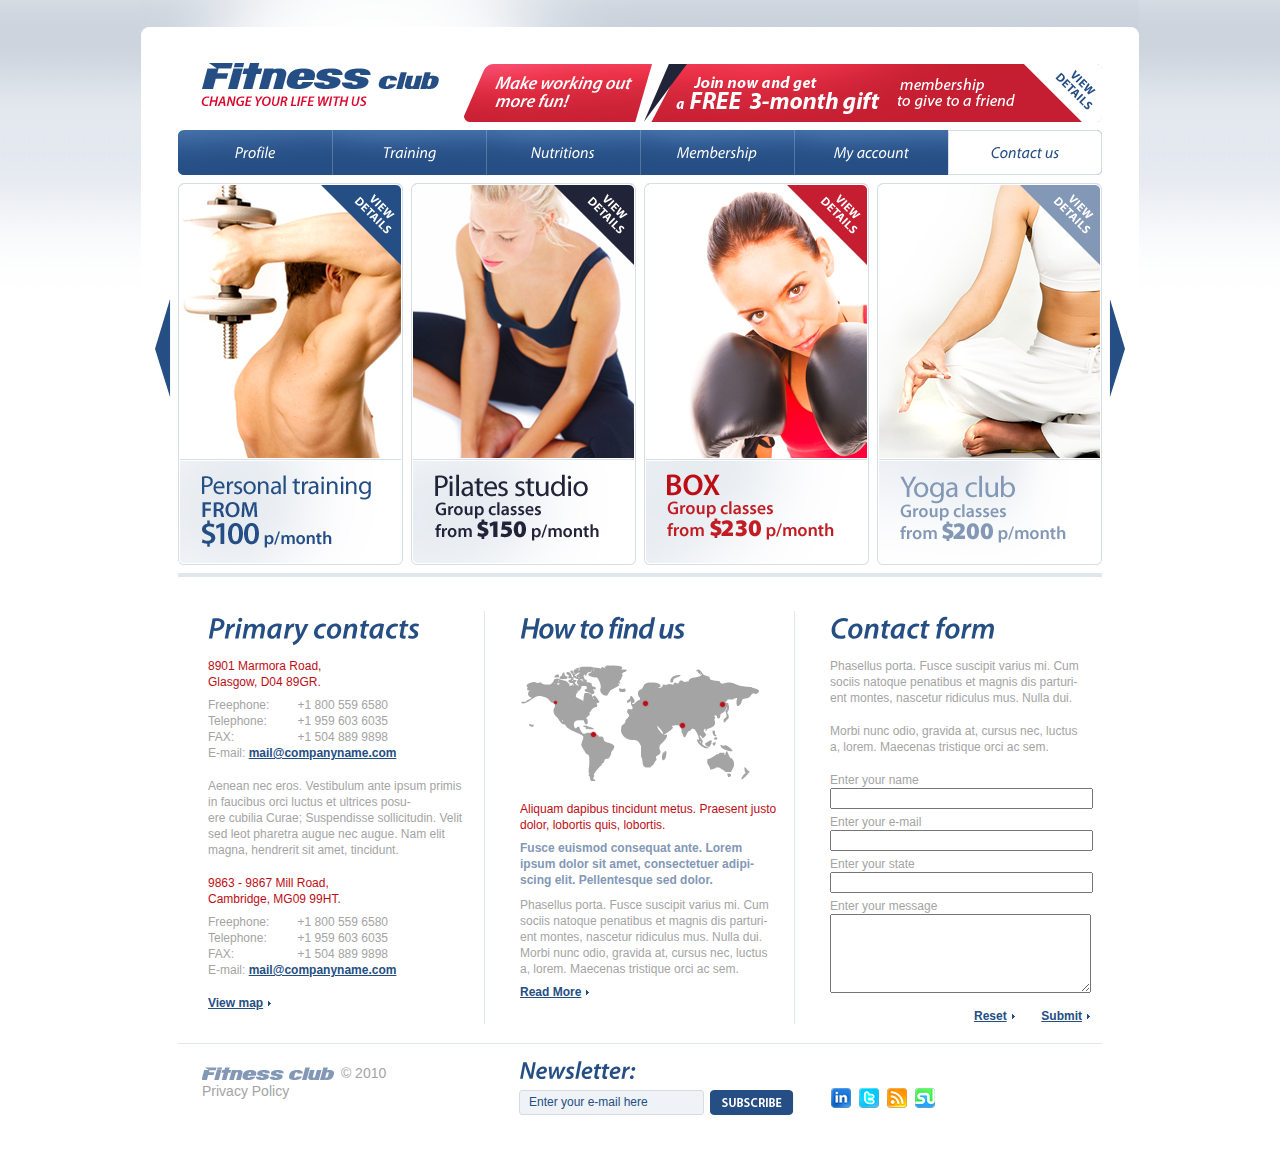
<file: gym-group/workout-admin/src/main/webapp/index-5.html>
<!DOCTYPE html PUBLIC "-//W3C//DTD XHTML 1.0 Strict//EN" "http://www.w3.org/TR/xhtml1/DTD/xhtml1-strict.dtd">
<html xmlns="http://www.w3.org/1999/xhtml" xml:lang="en" lang="en">
<head>
<title></title>
<meta http-equiv="Content-Type" content="text/html; charset=utf-8" />
<meta http-equiv="Content-Style-Type" content="text/css" />
<link href="style.css" rel="stylesheet" type="text/css" />
<link href="layout.css" rel="stylesheet" type="text/css" />
	<script src="js/jquery-1.3.2.min.js" type="text/javascript"></script>
	<script src="js/cufon-yui.js" type="text/javascript"></script>
	<script src="js/cufon-replace.js" type="text/javascript"></script>
<script src="js/Myriad_Pro_italic_400.font.js" type="text/javascript"></script>
<script src="js/Myriad_Pro_italic_600.font.js" type="text/javascript"></script>
<script src="js/Myriad_Pro_900.font.js" type="text/javascript"></script>
</head>

<body id="page6">
<div class="main">
    <div id="header">
        	<a href="#"><img alt="" src="images/arrow1.gif" class="arrow1" /></a>
        	<a href="#"><img alt="" src="images/arrow2.gif" class="arrow2" /></a>
        <div class="indent">
        	<a href="index.html"><img alt="" src="images/logo.gif" class="logo" /></a><a href="#"><img alt="" src="images/banner.jpg" /></a><br />
            <div class="menu container">
            	<ul>
                    <li class="first"><a href="index.html">Profile</a></li>
                    <li><a href="index-1.html">Training</a></li>
                    <li><a href="index-2.html">Nutritions</a></li>
                    <li><a href="index-3.html">Membership</a></li>
                    <li><a href="index-4.html">My account</a></li>
                    <li class="last"><a href="index-5.html" class="current">Contact us</a></li>
                </ul>
            </div>
            <a href="#"><img alt="" src="images/banner1.jpg" class="banner" /></a><a href="#"><img alt="" src="images/banner2.jpg" class="banner" /></a><a href="#"><img alt="" src="images/banner3.jpg" class="banner" /></a><a href="#"><img alt="" src="images/banner4.jpg" /></a><br />
            <img alt="" src="images/line.gif" class="line" /><br />       
        </div>        
    </div>
    <div id="content">		
        <div class="tail1">
        	<div class="indent-main1">
                <div class="container bg">
                    <div class="container bg1">
                        <div class="col-1">
                            <div class="indent-col">
                                <h2>Primary contacts</h2>
                                <h5>8901 Marmora Road,<br />
                                Glasgow, D04 89GR.</h5>
                                <p class="block-contact"><span>+1 800 559 6580</span>Freephone: <br />     
                                <span>+1 959 603 6035</span>Telephone: <br />      
                                <span>+1 504 889 9898</span>FAX:<br />                    
                                E-mail: <a href="#" class="link3">mail@companyname.com</a></p>
                                <p>Aenean nec eros. Vestibulum ante ipsum primis in faucibus orci luctus et ultrices posu-<br />ere cubilia Curae; Suspendisse sollicitudin.
                                Velit sed leot pharetra augue nec augue. Nam elit magna, hendrerit sit amet, tincidunt.</p>
                                <h5>9863 - 9867 Mill Road, <br />
                                Cambridge, MG09 99HT.</h5>
                               	<p class="block-contact"><span>+1 800 559 6580</span>Freephone: <br />     
                                <span>+1 959 603 6035</span>Telephone: <br />      
                                <span>+1 504 889 9898</span>FAX:<br />   
                                E-mail: <a href="#" class="link3">mail@companyname.com</a></p>
                                 <a href="#" class="link">View map</a>
                            </div>
                        </div>
                        <div class="col-2">
                            <div class="indent-col">
                                <h2 class="txt1">How to find us</h2>
                                <img alt="" src="images/6page_img1.jpg" class="img-indent1" /><br />
                                <h5>Aliquam dapibus tincidunt metus. Praesent justo dolor, lobortis quis, lobortis.</h5>
                                <h4>Fusce euismod consequat ante. Lorem <br />ipsum dolor sit amet, consectetuer adipi-<br />scing elit. Pellentesque sed dolor.</h4>
                                <p class="p1">Phasellus porta. Fusce suscipit varius mi. Cum sociis natoque penatibus et magnis dis parturi-<br />ent montes, nascetur ridiculus mus. Nulla dui. 
Morbi nunc odio, gravida at, cursus nec, luctus a, lorem. Maecenas tristique orci ac sem. </p>
                                <a href="#" class="link">Read More</a>
                            </div>
                        </div>
                        <div class="col-3">
                            <div class="indent-col">
                                <h2>Contact form</h2>
                                <p>Phasellus porta. Fusce suscipit varius mi. Cum sociis natoque penatibus et magnis dis parturi-<br />ent montes, nascetur ridiculus mus. Nulla dui. </p>
                                <p>Morbi nunc odio, gravida at, cursus nec, luctus a, lorem. Maecenas tristique orci ac sem.</p> 
                                <form action="" id="form">
                                   <div class="container1">
                                   		Enter your name
                                         <div class="h"><input type="text"  /></div>
                                   		Enter your e-mail
                                         <div class="h"><input type="text"  /></div>
                                   		Enter your state
                                         <div class="h"><input type="text"  /></div>
                                   		Enter your message                               
                                       <div class="h2"><textarea rows="40" cols="30" ></textarea></div>
                                        <div class="container1">
                                            <div class="fright">
                                                <a href="#" class="link" onclick="document.getElementById('form').reset()">Reset</a> &nbsp; &nbsp; &nbsp; &nbsp;<a href="#" class="link" onclick="document.getElementById('form').submit()">Submit</a>
                                            </div>
                                        </div>
                                   </div>
                               </form>
                            </div>
                        </div>
                    </div>
                </div>
            </div>
        </div>
    </div>	 
    <div id="footer">
         <div class="indent-footer">
         	<div class="container">
                <div class="col-1"><img alt="" src="images/title.gif" /> &copy; 2010<br /><a href="index-6.html">Privacy Policy </a></div>
                <div class="col-2">
                	<h2>Newsletter:</h2>
                    <form action="" id="form1"><div class=" container">
                    	<div class="h1"><input type="text" class="input" value="Enter your e-mail here" onblur="if(this.value=='') this.value='Enter your e-mail here'" onfocus="if(this.value =='Enter your e-mail here' ) this.value=''"  /><a href="#" onclick="document.getElementById('form1').submit()"><img alt="" src="images/button.gif" /></a></div>
                    </div></form>
                </div>
                <div class="col-3"><a href="#"><img alt="" src="images/icon1.gif" /></a><a href="#"><img alt="" src="images/icon2.gif" /></a><a href="#"><img alt="" src="images/icon3.gif" /></a><a href="#"><img alt="" src="images/icon4.gif" /></a></div>
            </div>
         </div>
    </div>
 </div>

<script type="text/javascript"> Cufon.now(); </script>
</body>
</html>
</file>
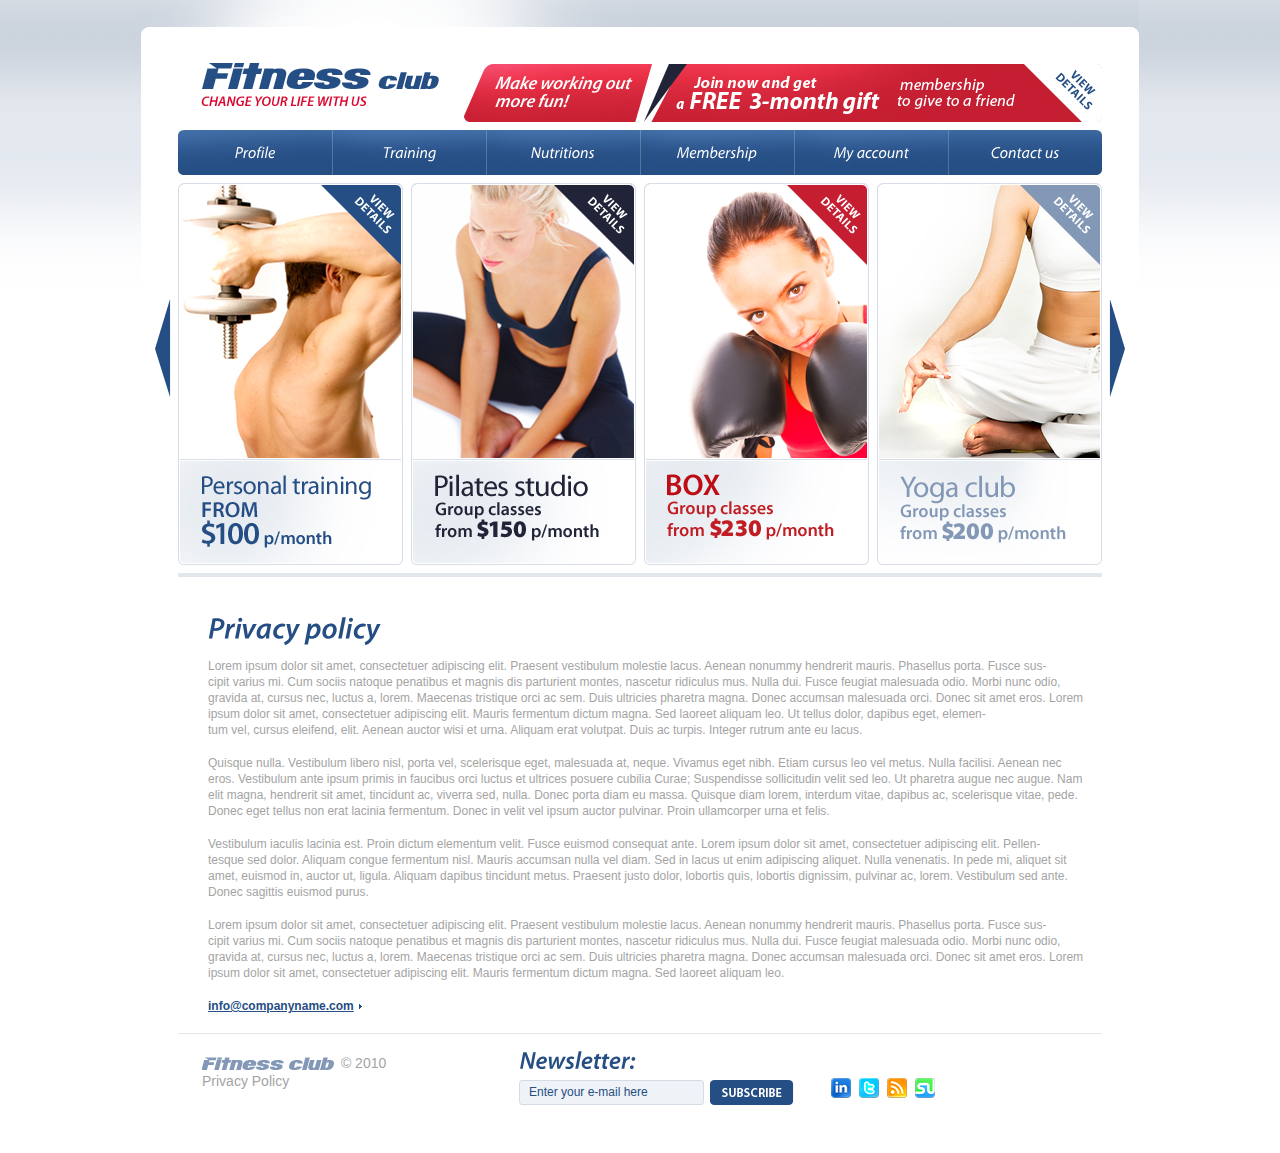
<file: gym-group/workout-admin/src/main/webapp/index-6.html>
<!DOCTYPE html PUBLIC "-//W3C//DTD XHTML 1.0 Strict//EN" "http://www.w3.org/TR/xhtml1/DTD/xhtml1-strict.dtd">
<html xmlns="http://www.w3.org/1999/xhtml" xml:lang="en" lang="en">
<head>
<title></title>
<meta http-equiv="Content-Type" content="text/html; charset=utf-8" />
<meta http-equiv="Content-Style-Type" content="text/css" />
<link href="style.css" rel="stylesheet" type="text/css" />
<link href="layout.css" rel="stylesheet" type="text/css" />
	<script src="js/jquery-1.3.2.min.js" type="text/javascript"></script>
	<script src="js/cufon-yui.js" type="text/javascript"></script>
	<script src="js/cufon-replace.js" type="text/javascript"></script>
<script src="js/Myriad_Pro_italic_400.font.js" type="text/javascript"></script>
<script src="js/Myriad_Pro_italic_600.font.js" type="text/javascript"></script>
<script src="js/Myriad_Pro_900.font.js" type="text/javascript"></script>
</head>

<body id="page7">
<div class="main">
    <div id="header">
        	<a href="#"><img alt="" src="images/arrow1.gif" class="arrow1" /></a>
        	<a href="#"><img alt="" src="images/arrow2.gif" class="arrow2" /></a>
        <div class="indent">
        	<a href="index.html"><img alt="" src="images/logo.gif" class="logo" /></a><a href="#"><img alt="" src="images/banner.jpg" /></a><br />
            <div class="menu container">
            	<ul>
                    <li class="first"><a href="index.html">Profile</a></li>
                    <li><a href="index-1.html">Training</a></li>
                    <li><a href="index-2.html">Nutritions</a></li>
                    <li><a href="index-3.html">Membership</a></li>
                    <li><a href="index-4.html">My account</a></li>
                    <li class="last"><a href="index-5.html">Contact us</a></li>
                </ul>
            </div>
            <a href="#"><img alt="" src="images/banner1.jpg" class="banner" /></a><a href="#"><img alt="" src="images/banner2.jpg" class="banner" /></a><a href="#"><img alt="" src="images/banner3.jpg" class="banner" /></a><a href="#"><img alt="" src="images/banner4.jpg" /></a><br />
            <img alt="" src="images/line.gif" class="line" /><br />       
        </div>        
    </div>
    <div id="content">		
        <div class="tail1">
        	<div class="indent-main2">
                <h2>Privacy policy</h2>
                <p>Lorem ipsum dolor sit amet, consectetuer adipiscing elit. Praesent vestibulum molestie lacus. Aenean nonummy hendrerit mauris. Phasellus porta. Fusce sus-<br />cipit varius mi. Cum sociis natoque penatibus et magnis dis parturient montes, nascetur ridiculus mus. Nulla dui. Fusce feugiat malesuada odio. Morbi nunc odio, gravida at, cursus nec, luctus a, lorem. Maecenas tristique orci ac sem. Duis ultricies pharetra magna. Donec accumsan malesuada orci. Donec sit amet eros. Lorem ipsum dolor sit amet, consectetuer adipiscing elit. Mauris fermentum dictum magna. Sed laoreet aliquam leo. Ut tellus dolor, dapibus eget, elemen-<br />tum vel, cursus eleifend, elit. Aenean auctor wisi et urna. Aliquam erat volutpat. Duis ac turpis. Integer rutrum ante eu lacus.</p>

<p>Quisque nulla. Vestibulum libero nisl, porta vel, scelerisque eget, malesuada at, neque. Vivamus eget nibh. Etiam cursus leo vel metus. Nulla facilisi. Aenean nec eros. Vestibulum ante ipsum primis in faucibus orci luctus et ultrices posuere cubilia Curae; Suspendisse sollicitudin velit sed leo. Ut pharetra augue nec augue. Nam elit magna, hendrerit sit amet, tincidunt ac, viverra sed, nulla. Donec porta diam eu massa. Quisque diam lorem, interdum vitae, dapibus ac, scelerisque vitae, pede. Donec eget tellus non erat lacinia fermentum. Donec in velit vel ipsum auctor pulvinar. Proin ullamcorper urna et felis.</p>

<p>Vestibulum iaculis lacinia est. Proin dictum elementum velit. Fusce euismod consequat ante. Lorem ipsum dolor sit amet, consectetuer adipiscing elit. Pellen-<br />tesque sed dolor. Aliquam congue fermentum nisl. Mauris accumsan nulla vel diam. Sed in lacus ut enim adipiscing aliquet. Nulla venenatis. In pede mi, aliquet sit amet, euismod in, auctor ut, ligula. Aliquam dapibus tincidunt metus. Praesent justo dolor, lobortis quis, lobortis dignissim, pulvinar ac, lorem. Vestibulum sed ante. Donec sagittis euismod purus.</p>

<p>Lorem ipsum dolor sit amet, consectetuer adipiscing elit. Praesent vestibulum molestie lacus. Aenean nonummy hendrerit mauris. Phasellus porta. Fusce sus-<br />cipit varius mi. Cum sociis natoque penatibus et magnis dis parturient montes, nascetur ridiculus mus. Nulla dui. Fusce feugiat malesuada odio. Morbi nunc odio, gravida at, cursus nec, luctus a, lorem. Maecenas tristique orci ac sem. Duis ultricies pharetra magna. Donec accumsan malesuada orci. Donec sit amet eros. Lorem ipsum dolor sit amet, consectetuer adipiscing elit. Mauris fermentum dictum magna. Sed laoreet aliquam leo. </p>
<a href="#" class="link">info@companyname.com</a>

            </div>
        </div>
    </div>	 
    <div id="footer">
         <div class="indent-footer">
         	<div class="container">
                <div class="col-1"><img alt="" src="images/title.gif" /> &copy; 2010<br /><a href="index-6.html">Privacy Policy </a></div>
                <div class="col-2">
                	<h2>Newsletter:</h2>
                    <form action="" id="form1"><div class=" container">
                    	<div class="h1"><input type="text" class="input" value="Enter your e-mail here" onblur="if(this.value=='') this.value='Enter your e-mail here'" onfocus="if(this.value =='Enter your e-mail here' ) this.value=''"  /><a href="#" onclick="document.getElementById('form1').submit()"><img alt="" src="images/button.gif" /></a></div>
                    </div></form>
                </div>
                <div class="col-3"><a href="#"><img alt="" src="images/icon1.gif" /></a><a href="#"><img alt="" src="images/icon2.gif" /></a><a href="#"><img alt="" src="images/icon3.gif" /></a><a href="#"><img alt="" src="images/icon4.gif" /></a></div>
            </div>
         </div>
    </div>
    <!-- coded by Ann -->
 </div>

<script type="text/javascript"> Cufon.now(); </script>
</body>
</html>
</file>
<file: gym-group/workout-admin/src/main/webapp/style.css>
/* CSS Document */
* { margin:0; padding:0;}
html, body { height:100%; }
body {font-size:100%; line-height:1em; min-width:998px; background:url(images/bg.gif) top left repeat-x #fff}
html, input, textarea	{	font-family: Arial, Helvetica, sans-serif; 
		color:#a4a4a4;	}	

.alignMiddle{ vertical-align:middle}
.alignCenter{ text-align: center}
.container1{ width:100%}
object { vertical-align:top; outline:none}
.clear { clear:both;}
.fleft{ float:left}
.fright{ float:right}
div.container {	overflow:hidden; width: 100%;}
a img{ border:0}
img{ vertical-align:top;  }

a{color:#000000; text-decoration:underline; outline:none} 
a:hover{text-decoration:none}

.link{color:#254e84; background:url(images/marker.gif)  center right no-repeat; padding-right:8px; font-weight:bold}
.link1{color:#7c95b5;  font-weight:bold}
.link2{color:#7c95b5; font-style:italic}
.link3{color:#254e84;  font-weight:bold}

.button{color:#fff; background:url(images/button.gif) top left no-repeat; width:114px; text-align:center; line-height:32px; display:block; text-decoration:none;  }
.button:hover{text-decoration:underline }

#content ul{margin:0; padding:0; list-style:none;}
#content ul li{background:url(images/marker1.gif) top left no-repeat; background-position:0 9px; margin:0; padding-left:10px; }
#content ul li a{color:#7c95b5; font-weight:bold; text-decoration: underline; line-height:2em} 
#content ul li a:hover { text-decoration:none; }

.link-1 { display:block; float:left; background:url(images/link_bg.gif) repeat-x left top; color:#ffffff; text-decoration:none; }
.link-1 em { display:block; background:url(images/link_left.gif) no-repeat left top;}
.link-1  b { display:block; background:url(images/link_right.gif) no-repeat right top; padding:2px 23px 3px 28px; font-weight:normal; font-style:normal;}
.link-1:hover{ text-decoration:none; color:#000000}


/*header*/
#header {font-size:1em; color:#FFFFFF }
#header .logo{ margin:0 0 0 0 }
#header .line{ margin:8px 0 0 0 }
#header .arrow1{margin:299px 0 0 14px; position:absolute;}
#header .arrow2{margin:300px 0 0 968px; position:absolute;}
#header .indent{padding:62px 0 0 37px}
#header .menu{padding:8px 0 8px 0}

#header ul{margin:0; padding:0; list-style:none;}
#header ul li{ margin:0; display:inline}
#header ul li a{color:#fff; text-decoration:none; width:154px; text-align:center; display:block; float:left; line-height:45px;  background:url(images/bg_menu.gif) top left no-repeat;} 
#header ul li a:hover { text-decoration:none; background:url(images/bg_menu-act.gif) top left no-repeat; color:#254e84}
#header ul li a.current{ text-decoration:none; background:url(images/bg_menu-act.gif) top left no-repeat; color:#254e84  }

#header ul .first a{background:url(images/bg_menu-first.gif) top left no-repeat;} 
#header ul .first a:hover {background:url(images/bg_menu-first-act.gif) top left no-repeat;}
#header ul .first a.current{background:url(images/bg_menu-first-act.gif) top left no-repeat; }
#header ul .last a{background:url(images/bg_menu-last.gif) top left no-repeat;} 
#header ul .last a:hover {background:url(images/bg_menu-last-act.gif) top left no-repeat;}
#header ul .last a.current{background:url(images/bg_menu-last-act.gif) top left no-repeat; }

.banner{ margin-right:8px}

/*content*/
#content{ font-size:0.75em; width:100%; text-align:left;}
#content .indent-main{padding:0 40px 33px 67px}
#content .indent-main1{padding:0 40px 20px 67px}
#content .indent-main2{padding:0 50px 20px 67px}
#content .title{  margin-bottom:16px}
#content .img-left{ float:left; margin:0 20px 16px 0}
#content .img-indent{ margin:0 0 6px 0}
#content .img-indent1{ margin:0 0 16px 0}
#content p{ margin:0 0 17px 0}
#content .p{ margin:0}
#content .p1{ margin:0 0 7px 0}
#content h2{color:#254e84; font-size:2.5em; margin-bottom:11px; line-height:1.2em }
#content h3{color:#254e84; font-size:2.5em; margin-bottom:11px; line-height:1.2em; text-transform:uppercase }
#content h4{color:#8398b6; font-size:1em; margin-bottom:9px;  }
#content h5{color:#bd0d15; font-size:1em; margin-bottom:7px; font-weight:normal }
#content .tail{ background:url(images/tail.gif) bottom repeat-x; padding-bottom:9px; margin-bottom:9px}
#content .tail1{ background:url(images/tail1.gif) bottom left no-repeat; margin-bottom:9px;}
.txt{ color:#bd0d15; font-style:italic}
.txt1{ letter-spacing:-1px}
.txt2{ letter-spacing:-2px}

#content .indent{padding:0 0 0 0}
#content .indent1{padding:0 0 7px 37px}

/*box*/
.box{ background:#EAE4E0; width:100%;}
.box .border-top {background:url(images/border_top.gif) top repeat-x;}
.box .border-bottom {background:url(images/border_bottom.gif) bottom repeat-x;}
.box .border-left {background:url(images/border_left.gif) left repeat-y;}
.box .border-right {background:url(images/border_right.gif) right repeat-y;}
.box .corner-top-left {background:url(images/corner_top_left.gif) left top no-repeat;}
.box .corner-top-right {background:url(images/corner_top_right.gif) right top no-repeat;}
.box .corner-bottom-left {background:url(images/corner_bottom_left.gif) left bottom no-repeat;}
.box .corner-bottom-right {background:url(images/corner_bottom_right.gif) right bottom no-repeat; width:100%; }
.box .indent-box{ padding:0 0 0 0; }


/*footer*/
#footer { color:#a4a4a4; font-size:0.875em; }
#footer .indent-footer{ padding:3px 0 0 61px;}
#footer a {color:#a4a4a4; text-decoration:none}  
#footer a:hover {  text-decoration:underline}
#footer h2{color:#254e84; font-size:1.71em; margin-bottom:5px; line-height:1.2em }

	
.indent-2{ position:relative; padding-left:20px; float:left}
.h{ height:26px}
.h1{ height:30px; background:url(images/bg_input.gif) top left no-repeat}
.block-contact span{ float:right; margin-right:80px}
.input{
   	border:none; 
	background:none;
	width:175px; height:20px;
	font-size:12px;
	color:#254e84;
	padding-left:10px;
	margin-right:6px;
	padding-top:2px;
	padding-bottom:2px;
}input{
	width:249px; height:17px;
	font-size:1em;
	color:#254e84;
	padding-left:10px;
}
textarea{
	width:249px; height:77px;
	font-size:1em;
	color:#254e84;
	padding-left:10px;
	margin-bottom:11px;
	overflow:auto}
</file>
<file: gym-group/workout-admin/src/main/webapp/layout.css>
.col-1, .col-2, .col-3, .col-4{ float:left}
/*======= width =======*/
.main{margin:0 auto; text-align:left; width:998px; }

/*======= header =======*/
#header {height:611px; background:url(images/top.gif) top center no-repeat #fff}

/*======= index.html =======*/
#page1 #content .col-1{ width:250px; margin-right:62px}
#page1 #content .col-2{ width:250px; margin-right:60px}
#page1 #content .col-3{ width:253px; margin-right:0}
#page1 #content .bg{ background:url(images/tail.gif) repeat-y 276px top } 
#page1 #content .bg1{ background:url(images/tail.gif) repeat-y 586px top } 
/*======= index-1.html =======*/
#page2 #content .col-1{ width:250px; margin-right:62px}
#page2 #content .col-2{ width:260px; margin-right:50px}
#page2 #content .col-3{ width:253px; margin-right:0}
#page2 #content .bg{ background:url(images/tail.gif) repeat-y 276px top } 
#page2 #content .bg1{ background:url(images/tail.gif) repeat-y 586px top } 
/*======= index-2.html =======*/
#page3 #content .col-1{ width:260px; margin-right:52px}
#page3 #content .col-2{ width:260px; margin-right:50px}
#page3 #content .col-3{ width:260px; margin-right:0}
#page3 #content .bg{ background:url(images/tail.gif) repeat-y 276px top } 
#page3 #content .bg1{ background:url(images/tail.gif) repeat-y 586px top } 
/*======= index-3.html =======*/
#page4 #content .col-1{ width:260px; margin-right:52px}
#page4 #content .col-2{ width:260px; margin-right:50px}
#page4 #content .col-3{ width:260px; margin-right:0}
#page4 #content .bg{ background:url(images/tail.gif) repeat-y 276px top } 
#page4 #content .bg1{ background:url(images/tail.gif) repeat-y 586px top } 
/*======= index-4.html =======*/
#page5 #content .col-1{ width:260px; margin-right:52px}
#page5 #content .col-2{ width:260px; margin-right:50px}
#page5 #content .col-3{ width:260px; margin-right:0}
#page5 #content .bg{ background:url(images/tail.gif) repeat-y 276px top } 
#page5 #content .bg1{ background:url(images/tail.gif) repeat-y 586px top } 
/*======= index-5.html =======*/
#page6 #content .col-1{ width:260px; margin-right:52px}
#page6 #content .col-2{ width:260px; margin-right:50px}
#page6 #content .col-3{ width:260px; margin-right:0}
#page6 #content .bg{ background:url(images/tail.gif) repeat-y 276px top } 
#page6 #content .bg1{ background:url(images/tail.gif) repeat-y 586px top } 

/*======= footer =======*/
#footer { height:110px; }
#footer .col-1{ width:317px; padding-top:9px}
#footer .col-2{ width:312px}
#footer .col-3{ width:130px}
#footer .col-3 img{ margin-right:8px; margin-top:32px }
</file>
